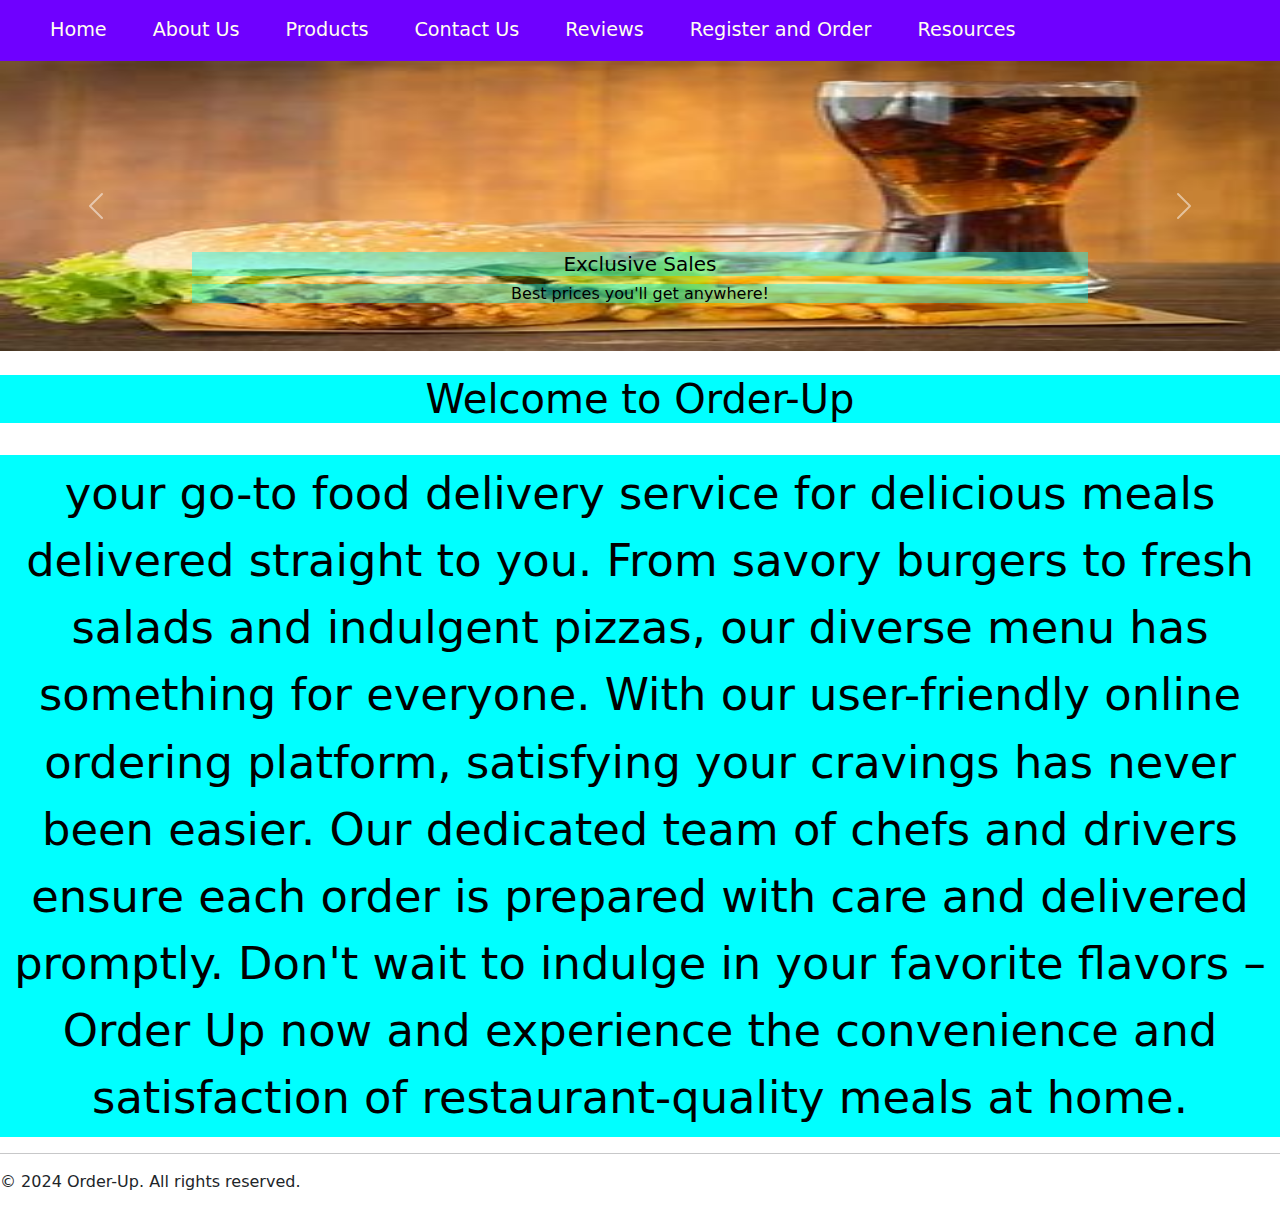
<file: prroj/index.html>
<!DOCTYPE html>
<html lang="en">
<head>
    <meta charset="UTF-8">
    <meta name="viewport" content="width=device-width, initial-scale=1.0">
    <title>Home Page</title>
    <link rel="stylesheet" href="styles.css">

    <link href="https://cdn.jsdelivr.net/npm/bootstrap@5.3.3/dist/css/bootstrap.min.css" rel="stylesheet" 
    integrity="sha384-QWTKZyjpPEjISv5WaRU9OFeRpok6YctnYmDr5pNlyT2bRjXh0JMhjY6hW+ALEwIH" crossorigin="anonymous">
</head>
<body>
    
    <nav class="navbar navbar-expand-lg">
        <div class="container-fluid">
          <button class="navbar-toggler" type="button" data-bs-toggle="collapse" data-bs-target="#navbarSupportedContent"
            aria-controls="navbarSupportedContent" aria-expanded="false" aria-label="Toggle navigation">
            <span class="navbar-toggler-icon"></span>
          </button>
          <div class="collapse navbar-collapse" id="navbarSupportedContent">
            <ul class="navbar-nav">
              <li class="nav-item">
                <a class="nav-link" href="index.html">Home</a>
              </li>
              <li class="nav-item">
                <a class="nav-link" href="about.html">About Us</a>
              </li>
              <li class="nav-item">
                <a class="nav-link" href="products.html">Products</a>
              </li>
              <li class="nav-item">
                <a class="nav-link" href="contact.html">Contact Us</a>
              </li>
              <li class="nav-item">
                <a class="nav-link" href="reviews.html">Reviews</a>
              </li>
              <li class="nav-item">
                <a class="nav-link" href="Reg.html">Register and Order</a>
              </li>
              <li class="nav-item">
                <a class="nav-link" href="resources.html">Resources</a>
              </li>
            </ul>
          </div>
        </div>
      </nav>
      <!--End of navigation bar-->
      <!--Carousel Slide-->
      <div id="carouselExample" class="carousel slide c">
        <div class="carousel-inner">
          <div class="carousel-item active c-item">
            <a href="products.html#sale"><img src="cbrgr2.jpeg" class=" w-100 c-img" style="height:290px;" alt="..."></a>
            <div class="carousel-caption d-md-block">
              <h5 class="carsouel-text">Exclusive Sales</h5>
              <h6 class="carsouel-text">Best prices you'll get anywhere!</h6>
            </div>
          </div>
          <div class="carousel-item c-item">
            <a href="products.html#featured"><img src="cpz.jpeg" class="d-block w-100 c-img" style="height:290px;" alt="..."></a>
            <div class="carousel-caption d-md-block">
              <h5 class="carsouel-text">Amzing food</h5>
              <h6 class="carsouel-text">Top quality fast food of several kinds</h6>
            </div>
          </div>
          <div class="carousel-item c-item">
            <a href="reviews.html#revs"><img src="cdel.jpeg" class="d-block w-100 c-img" style="height:290px;" alt="..."></a>
            <div class="carousel-caption d-md-block">
              <h5 class="carsouel-text">Top Rated Site</h5>
              <h6 class="carsouel-text">The best experience you'll get anywhere</h6>
            </div>
          </div>
        </div>
        <button class="carousel-control-prev" type="button" data-bs-target="#carouselExample" data-bs-slide="prev">
          <span class="carousel-control-prev-icon" aria-hidden="true"></span>
          <span class="visually-hidden">Previous</span>
        </button>
        <button class="carousel-control-next" type="button" data-bs-target="#carouselExample" data-bs-slide="next">
          <span class="carousel-control-next-icon" aria-hidden="true"></span>
          <span class="visually-hidden">Next</span>
        </button>
      </div> <br> 

    <section >
        <h1 class="fsttxt">Welcome to Order-Up</h1><br>
        <p  class="bgtxt">your go-to food delivery service for delicious meals delivered straight to you.
            From savory burgers to fresh salads and indulgent pizzas, our diverse menu has something for everyone.
            With our user-friendly online ordering platform, satisfying your cravings has never been easier.
            Our dedicated team of chefs and drivers ensure each order is prepared with care and delivered promptly.
            Don't wait to indulge in your favorite flavors – Order Up now and
            experience the convenience and satisfaction of restaurant-quality meals at home.</p>
    </section>

    <footer>
        <hr>
        <p>&copy; 2024 Order-Up. All rights reserved.</p>
    </footer>


    <script src="https://cdn.jsdelivr.net/npm/bootstrap@5.3.3/dist/js/bootstrap.bundle.min.js" 
    integrity="sha384-YvpcrYf0tY3lHB60NNkmXc5s9fDVZLESaAA55NDzOxhy9GkcIdslK1eN7N6jIeHz" crossorigin="anonymous"></script>
</body>
</html>
</file>
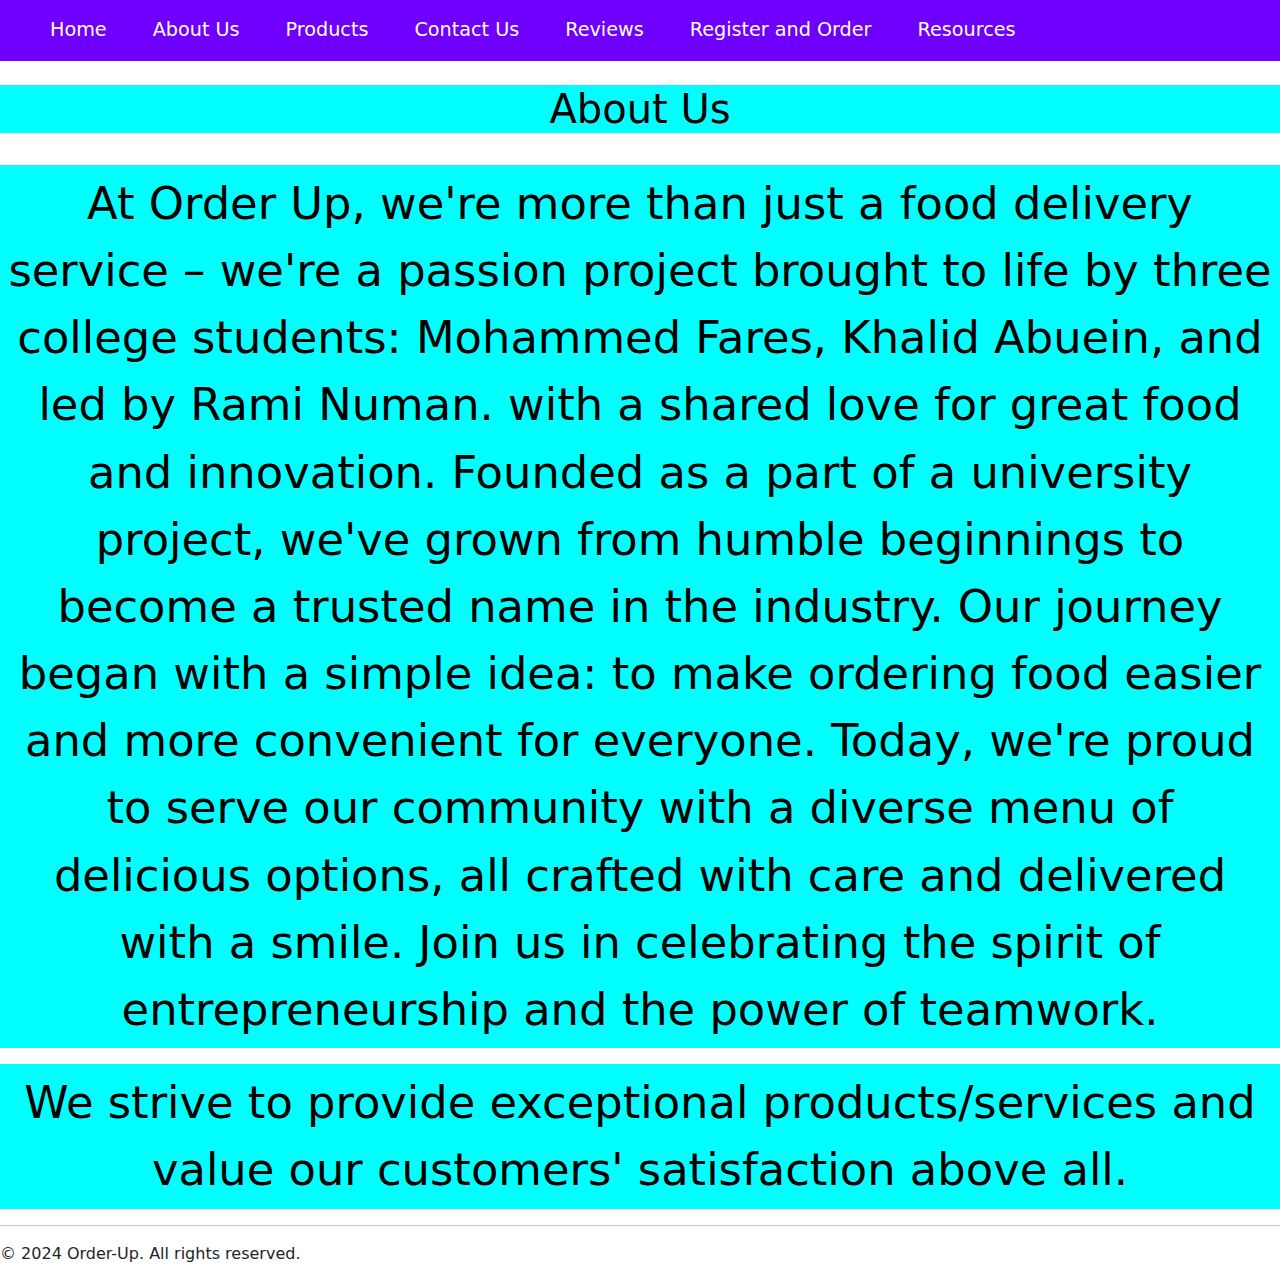
<file: prroj/about.html>
<!DOCTYPE html>
<html lang="en">
<head>
    <meta charset="UTF-8">
    <meta name="viewport" content="width=device-width, initial-scale=1.0">
    <title>About Us</title>
    <link rel="stylesheet" href="styles.css">
    <link href="https://cdn.jsdelivr.net/npm/bootstrap@5.3.3/dist/css/bootstrap.min.css" rel="stylesheet" 
    integrity="sha384-QWTKZyjpPEjISv5WaRU9OFeRpok6YctnYmDr5pNlyT2bRjXh0JMhjY6hW+ALEwIH" crossorigin="anonymous">
</head>
<body>
   
    <nav class="navbar navbar-expand-lg">
        <div class="container-fluid">
          <button class="navbar-toggler" type="button" data-bs-toggle="collapse" data-bs-target="#navbarSupportedContent"
            aria-controls="navbarSupportedContent" aria-expanded="false" aria-label="Toggle navigation">
            <span class="navbar-toggler-icon"></span>
          </button>
          <div class="collapse navbar-collapse" id="navbarSupportedContent">
            <ul class="navbar-nav">
              <li class="nav-item">
                <a class="nav-link" href="index.html">Home</a>
              </li>
              <li class="nav-item">
                <a class="nav-link" href="about.html">About Us</a>
              </li>
              <li class="nav-item">
                <a class="nav-link" href="products.html">Products</a>
              </li>
              <li class="nav-item">
                <a class="nav-link" href="contact.html">Contact Us</a>
              </li>
              <li class="nav-item">
                <a class="nav-link" href="reviews.html">Reviews</a>
              </li>
              <li class="nav-item">
                <a class="nav-link" href="Reg.html">Register and Order</a>
              </li>
              <li class="nav-item">
                <a class="nav-link" href="resources.html">Resources</a>
              </li>
            </ul>
          </div>
        </div>
      </nav>
      <!--End of navigation bar--> <br>

    <section>
        <h1 class="fsttxt" >About Us</h1><br>
        <p class="bgtxt">At Order Up, we're more than just a food delivery service – we're a passion project brought to life by three college students: Mohammed Fares, Khalid Abuein, and led by Rami Numan. with a shared love for great food and innovation.
            Founded as a part of a university project, we've grown from humble beginnings to become a trusted name in the industry.
            Our journey began with a simple idea: to make ordering food easier and more convenient for everyone.
            Today, we're proud to serve our community with a diverse menu of delicious options,
            all crafted with care and delivered with a smile. Join us in celebrating the spirit of entrepreneurship and the power of teamwork.</p>
        <p class="bgtxt">We strive to provide exceptional products/services and value our customers' satisfaction above all.</p>
    </section>

    <footer>
        <hr>
        <p>&copy; 2024 Order-Up. All rights reserved.</p>
    </footer>

    <script src="https://cdn.jsdelivr.net/npm/bootstrap@5.3.3/dist/js/bootstrap.bundle.min.js" 
    integrity="sha384-YvpcrYf0tY3lHB60NNkmXc5s9fDVZLESaAA55NDzOxhy9GkcIdslK1eN7N6jIeHz" crossorigin="anonymous"></script>   
</body>
</html>
</file>
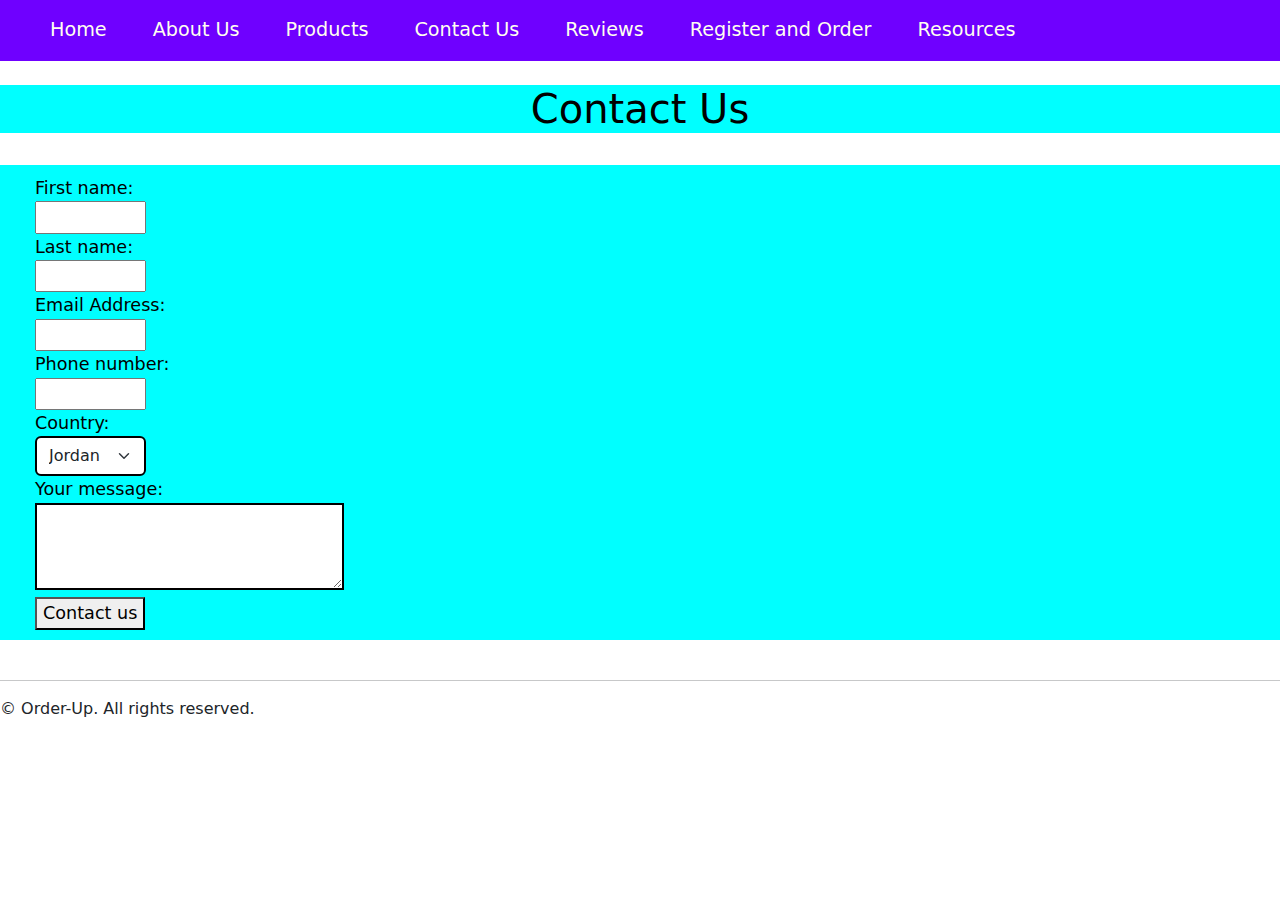
<file: prroj/contact.html>
<!DOCTYPE html>
<html lang="en">
<head>
    <meta charset="UTF-8">
    <meta name="viewport" content="width=device-width, initial-scale=1.0">
    <title>Contact Us</title>
    <link rel="stylesheet" href="styles.css">
    <link href="https://cdn.jsdelivr.net/npm/bootstrap@5.3.3/dist/css/bootstrap.min.css" rel="stylesheet" 
    integrity="sha384-QWTKZyjpPEjISv5WaRU9OFeRpok6YctnYmDr5pNlyT2bRjXh0JMhjY6hW+ALEwIH" crossorigin="anonymous">
</head>
<body>
    
    <nav class="navbar navbar-expand-lg">
        <div class="container-fluid">
          <button class="navbar-toggler" type="button" data-bs-toggle="collapse" data-bs-target="#navbarSupportedContent"
            aria-controls="navbarSupportedContent" aria-expanded="false" aria-label="Toggle navigation">
            <span class="navbar-toggler-icon"></span>
          </button>
          <div class="collapse navbar-collapse" id="navbarSupportedContent">
            <ul class="navbar-nav">
              <li class="nav-item">
                <a class="nav-link" href="index.html">Home</a>
              </li>
              <li class="nav-item">
                <a class="nav-link" href="about.html">About Us</a>
              </li>
              <li class="nav-item">
                <a class="nav-link" href="products.html">Products</a>
              </li>
              <li class="nav-item">
                <a class="nav-link" href="contact.html">Contact Us</a>
              </li>
              <li class="nav-item">
                <a class="nav-link" href="reviews.html">Reviews</a>
              </li>
              <li class="nav-item">
                <a class="nav-link" href="Reg.html">Register and Order</a>
              </li>
              <li class="nav-item">
                <a class="nav-link" href="resources.html">Resources</a>
              </li>
            </ul>
          </div>
        </div>
      </nav>
      <!--End of navigation bar--> <br>

    <h1 class="fsttxt">Contact Us</h1>
  <br>
  <form class="review">
    <div  calss="container" style="margin-left: 20px; padding: 10px ;">
        <div class="row">
            <div class="col">
                <label style="width: 30%;">First name:<br>
                    <input type="text" style="width:30%;">
                </label>
            </div>
        </div>
        <div>
            <div class="col">
                <label style="width:30%;">Last name:<br>
                    <input type="text" style="width:30%;">
                </label>
            </div>
        </div>
        <div class="row">
            <div class="col">
                <label style="width:30%;">
                    Email Address:<br>
                    <input type="email" style="width:30%;">
                </label> 
            </div>
        </div>
        <div class="row">
            <div class="col">
                <label style="width: 30%;">
                    Phone number:<br>
                    <input style="width: 30%;">
                </label>
            </div>
        </div>
        <div class="row">
            <div class="col">
                <label style="width: 30%;">
                    Country:
                    <br>
                    <select class="form-select" style="width:30%; border:2px solid black;">
                      <option selected>Jordan</option>
                      <option>Egypt</option>
                      <option>Palestine</option>
                      <option>Syria</option>
                      <option>Lebanon</option>
                      <option>United Arab Emirates</option>
                      <option>Iraq</option>                      
                      <option>Saudi Arabia</option>
                    </select>
                </label>  
            </div>
        </div>
        <div class="row">
            <div class="col">
                <label style="width: 50%;">
                    Your message:<br>
                    <textarea rows="3" style="width:50%; border:2px solid black;"></textarea>
                </label>
            </div>
        </div>
        <div class="row">
            <div class="col">
                <button>Contact us</button>
            </div>
        </div>
    </div>
  </form>
    <br>

    <footer>
        <hr>
        <p>&copy; Order-Up. All rights reserved.</p>
    </footer>

    <script src="https://cdn.jsdelivr.net/npm/bootstrap@5.3.3/dist/js/bootstrap.bundle.min.js" 
    integrity="sha384-YvpcrYf0tY3lHB60NNkmXc5s9fDVZLESaAA55NDzOxhy9GkcIdslK1eN7N6jIeHz" crossorigin="anonymous"></script>
</body>
</html>
</file>
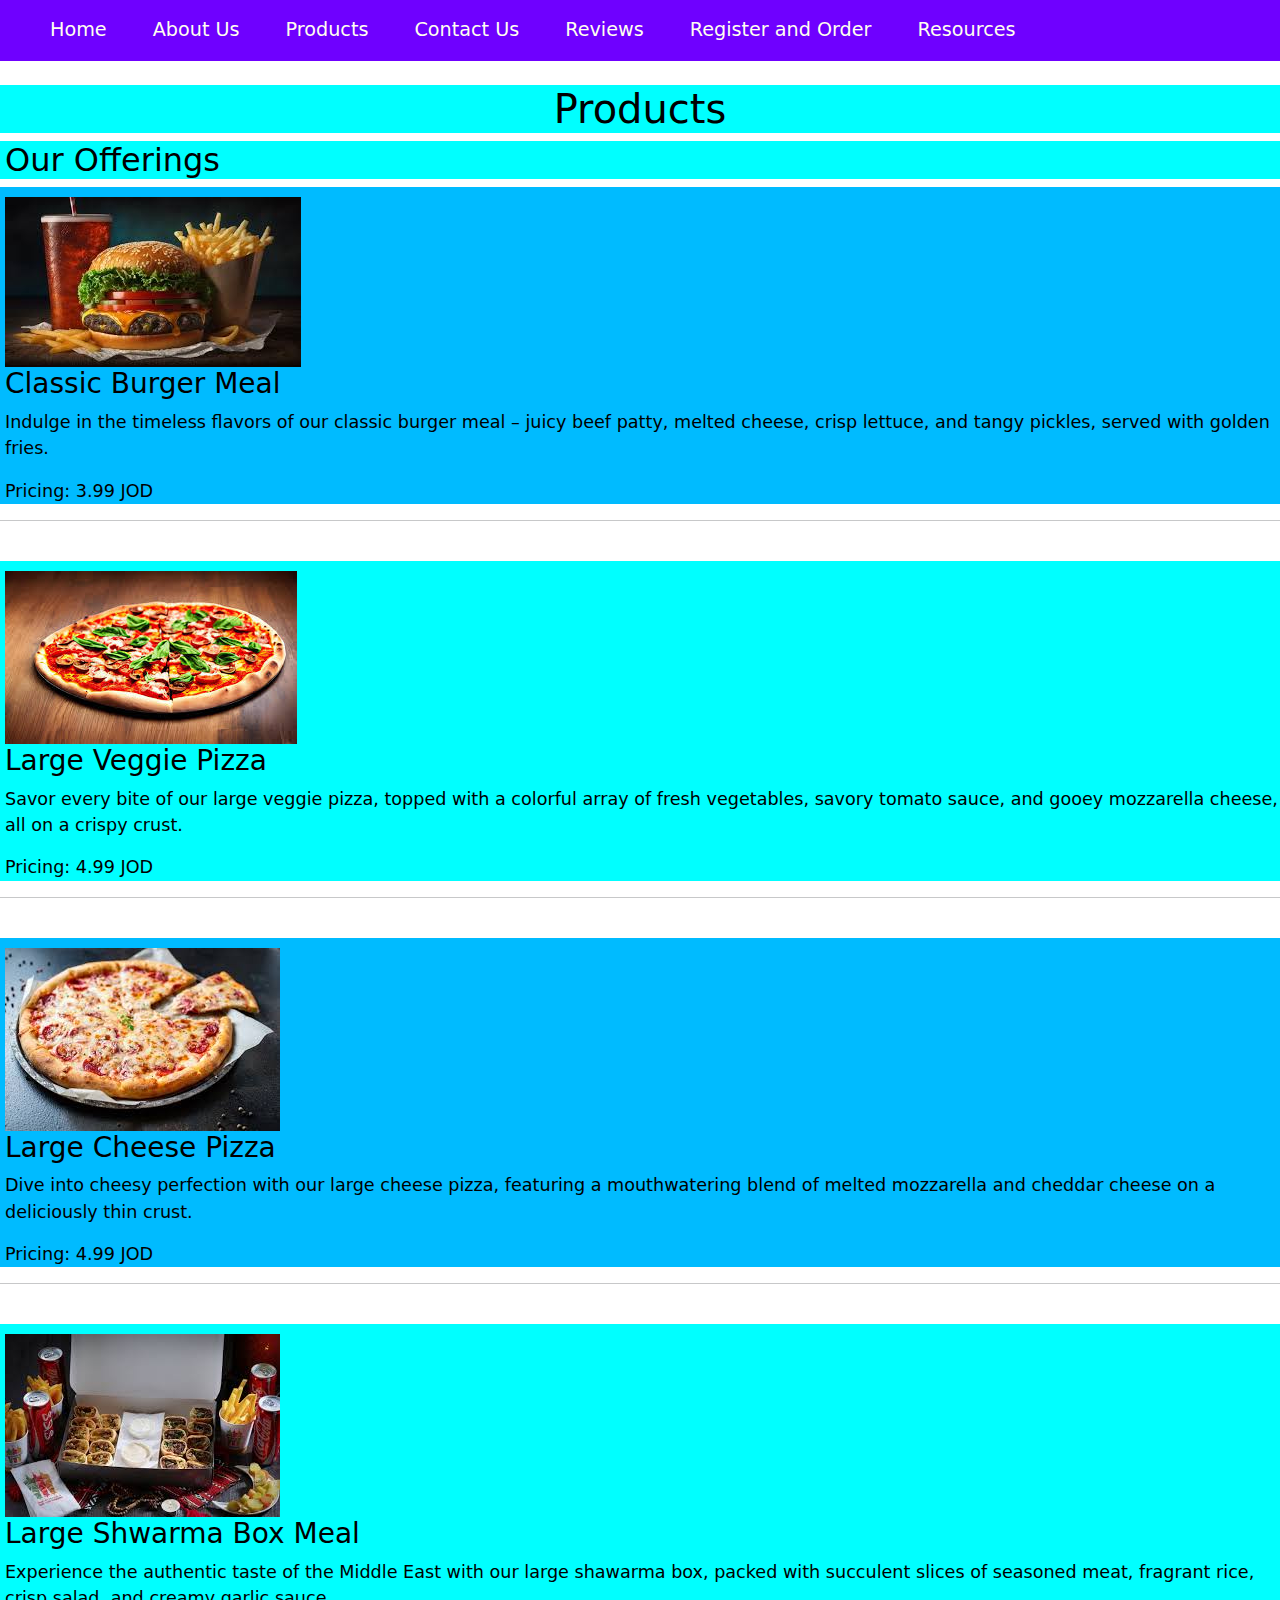
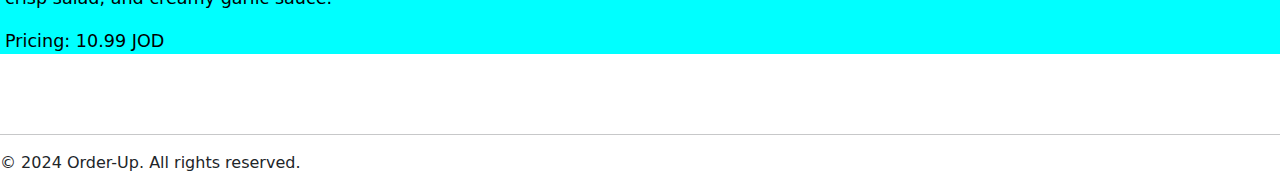
<file: prroj/products.html>
<!DOCTYPE html>
<html lang="en">
<head>
    <meta charset="UTF-8">
    <meta name="viewport" content="width=device-width, initial-scale=1.0">
    <title>Products/Services</title>
    <link rel="stylesheet" href="styles.css">
    <link href="https://cdn.jsdelivr.net/npm/bootstrap@5.3.3/dist/css/bootstrap.min.css" rel="stylesheet" 
    integrity="sha384-QWTKZyjpPEjISv5WaRU9OFeRpok6YctnYmDr5pNlyT2bRjXh0JMhjY6hW+ALEwIH" crossorigin="anonymous">
</head>
<body>
   
    <nav class="navbar navbar-expand-lg">
        <div class="container-fluid">
          <button class="navbar-toggler" type="button" data-bs-toggle="collapse" data-bs-target="#navbarSupportedContent"
            aria-controls="navbarSupportedContent" aria-expanded="false" aria-label="Toggle navigation">
            <span class="navbar-toggler-icon"></span>
          </button>
          <div class="collapse navbar-collapse" id="navbarSupportedContent">
            <ul class="navbar-nav">
              <li class="nav-item">
                <a class="nav-link" href="index.html">Home</a>
              </li>
              <li class="nav-item">
                <a class="nav-link" href="about.html">About Us</a>
              </li>
              <li class="nav-item">
                <a class="nav-link" href="products.html">Products</a>
              </li>
              <li class="nav-item">
                <a class="nav-link" href="contact.html">Contact Us</a>
              </li>
              <li class="nav-item">
                <a class="nav-link" href="reviews.html">Reviews</a>
              </li>
              <li class="nav-item">
                <a class="nav-link" href="Reg.html">Register and Order</a>
              </li>
              <li class="nav-item">
                <a class="nav-link" href="resources.html">Resources</a>
              </li>
            </ul>
          </div>
        </div>
      </nav>
      <!--End of navigation bar--> <br>

    <section >
        <h1 class="fsttxt">Products</h1>
        <h2 class="sndtxt">Our Offerings</h2>

        <div class="prod" style="background-color: #00BBFF;">
            <img src="brgr.jpg">
            <h3>Classic Burger Meal</h3>
            <p>Indulge in the timeless flavors of our classic burger meal – juicy beef patty,
                melted cheese, crisp lettuce, and tangy pickles, served with golden fries.</p>
            <p>Pricing: 3.99 JOD</p>
        </div>
        <hr><br>

        <div class="prod">
            <img src="pz.jpg">
            <h3>Large Veggie Pizza</h3>
            <p>Savor every bite of our large veggie pizza, topped with a colorful array of fresh vegetables,
                savory tomato sauce, and gooey mozzarella cheese, all on a crispy crust.</p>
            <p>Pricing: 4.99 JOD</p>
        </div>
        <hr><br>

        <div class="prod" style="background-color: #00BBFF;">
            <img src="pz2.jpg">
            <h3>Large Cheese Pizza</h3>
            <p>Dive into cheesy perfection with our large cheese pizza,
                featuring a mouthwatering blend of melted mozzarella and cheddar cheese on a deliciously thin crust.</p>
            <p>Pricing: 4.99 JOD</p>
        </div>
        <hr><br>

        <div class="prod" >
            <img src="sh.jpg">
            <h3>Large Shwarma Box Meal</h3>
            <p>Experience the authentic taste of the Middle East with our large shawarma box,
                packed with succulent slices of seasoned meat, fragrant rice, crisp salad, and creamy garlic sauce.</p>
            <p>Pricing: 10.99 JOD</p>
        </div>
        <br><br>

        <section>
            
        </section>

    </section>

    <footer>
        <hr>
        <p>&copy; 2024 Order-Up. All rights reserved.</p>
    </footer>

    <script src="https://cdn.jsdelivr.net/npm/bootstrap@5.3.3/dist/js/bootstrap.bundle.min.js" 
    integrity="sha384-YvpcrYf0tY3lHB60NNkmXc5s9fDVZLESaAA55NDzOxhy9GkcIdslK1eN7N6jIeHz" crossorigin="anonymous"></script>
    
</body>
</html>
</file>
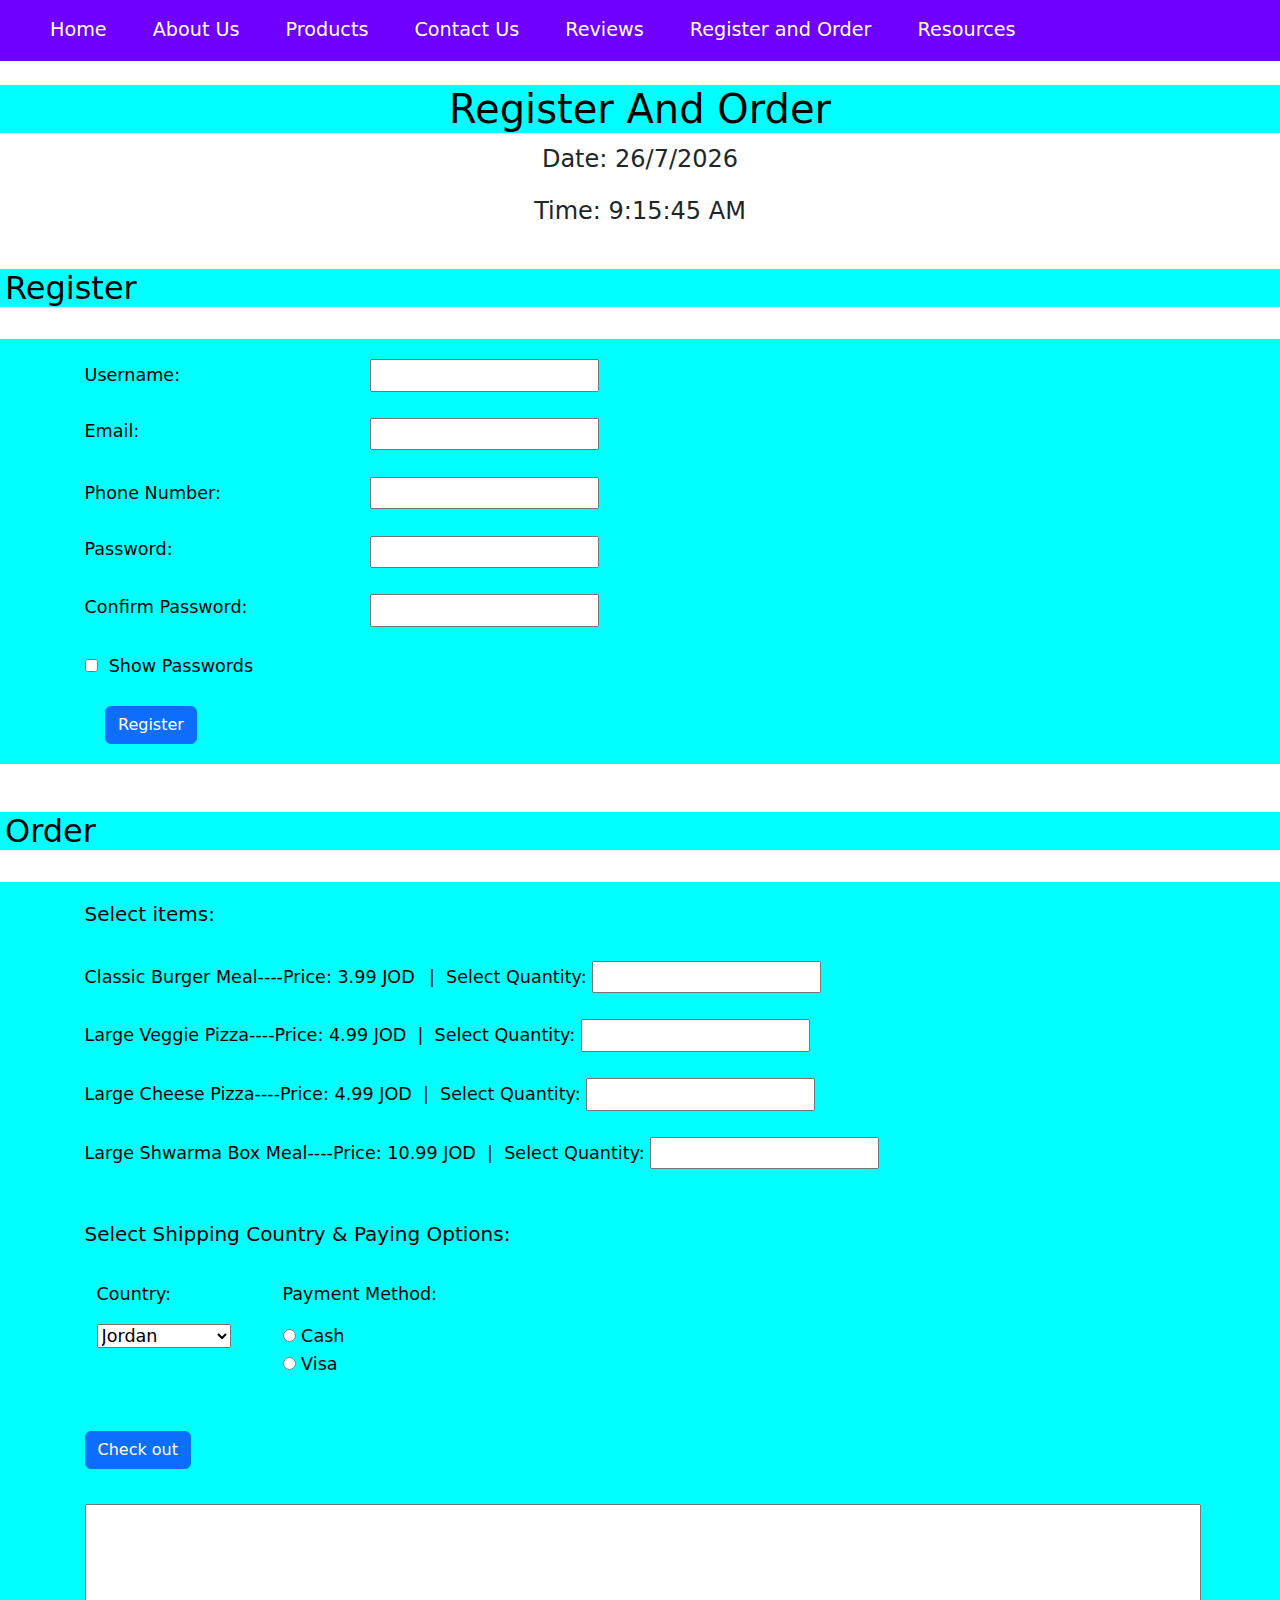
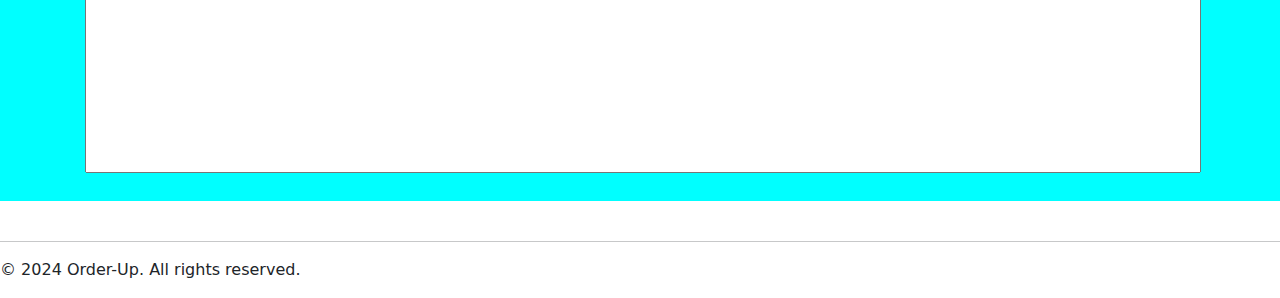
<file: prroj/Reg.html>
<!DOCTYPE html>
<html lang="en">
<head>
    <meta charset="UTF-8">
    <meta name="viewport" content="width=device-width, initial-scale=1.0">
    <title>Register And Order</title>
    <link rel="stylesheet" href="styles.css">
    <link href="https://cdn.jsdelivr.net/npm/bootstrap@5.3.3/dist/css/bootstrap.min.css" rel="stylesheet" 
    integrity="sha384-QWTKZyjpPEjISv5WaRU9OFeRpok6YctnYmDr5pNlyT2bRjXh0JMhjY6hW+ALEwIH" crossorigin="anonymous">
</head>
<body>
   
    <nav class="navbar navbar-expand-lg">
        <div class="container-fluid">
          <button class="navbar-toggler" type="button" data-bs-toggle="collapse" data-bs-target="#navbarSupportedContent"
            aria-controls="navbarSupportedContent" aria-expanded="false" aria-label="Toggle navigation">
            <span class="navbar-toggler-icon"></span>
          </button>
          <div class="collapse navbar-collapse" id="navbarSupportedContent">
            <ul class="navbar-nav">
              <li class="nav-item">
                <a class="nav-link" href="index.html">Home</a>
              </li>
              <li class="nav-item">
                <a class="nav-link" href="about.html">About Us</a>
              </li>
              <li class="nav-item">
                <a class="nav-link" href="products.html">Products</a>
              </li>
              <li class="nav-item">
                <a class="nav-link" href="contact.html">Contact Us</a>
              </li>
              <li class="nav-item">
                <a class="nav-link" href="reviews.html">Reviews</a>
              </li>
              <li class="nav-item">
                <a class="nav-link" href="Reg.html">Register and Order</a>
              </li>
              <li class="nav-item">
                <a class="nav-link" href="resources.html">Resources</a>
              </li>
            </ul>
          </div>
        </div>
      </nav>
      <!--End of navigation bar--> <br>

    <section>
        <h2 class="fsttxt">Register And Order</h2>
    <p style="text-align: center; font-size: 150%;" id="Date"></p>
    <p style="text-align: center; font-size: 150%;" id="Time"></p>
    <br>
    <h2 class="sndtxt">Register</h2>
  <div class="container">
    <div class="row">
    </div>
  </div>
  <br>
  <form class="review" style="padding-top: 20px; padding-bottom: 20px;" id="myForm">
    <!--First form -->
    <div class="container">
      <div class="row">
        <div class="col-12 col-lg-3" style="margin-top: 3px;">
          <label>Username: </label>
        </div>
        <div class="col-12 col-lg-9">
          <input type="text" name="name" id="name"><span id="nameMsg" class="guide"></span>
        </div>
      </div>
      <br>
      <div class="row">
        <div class="col-12 col-lg-3">
          <label>Email: </label>
        </div>
        <div class="col-12 col-lg-9">
          <input type="email" name="email" id="email"> <span id="emailMsg" class="guide"></span>
        </div>
      </div>
      <br>
      <div class="row">
        <div class="col-12 col-lg-3" style="margin-top: 3px;">
          <label>Phone Number: </label>
        </div>
        <div class="col-12 col-lg-9">
          <input type="text" name="phone" id="phone"><span id="phoneMsg" class="guide"></span>
        </div>
      </div>
      <br>
      <div class="row">
        <div class="col-12 col-lg-3">
          <label>Password: </label>
        </div>
        <div class="col-12 col-lg-9">
          <input type="password" id="pas"> <span id="pasMsg" class="guide"></span>
        </div>
      </div>
      <br>
      <div class="row">
        <div class="col-12 col-lg-3">
          <label>Confirm Password: </label>
        </div>
        <div class="col-12 col-lg-9">
          <input type="password" id="con"> <span id="conMsg" class="guide"></span>
        </div>
      </div>
      <br>
      <div class="row">
        <div class="col">
            <input type="checkbox" onclick="togglePassword()"><label>&nbsp; Show Passwords</label> 
        </div>
      </div>
      
    </div>
    <br>
    <input type="button" class="btn btn-primary" style="margin-left: 100px;" value="Register" onclick="valacc()"> <span
      id="accMsg" class="guide"></span>
    </form>  
    <br> <br>

      <h2 class="sndtxt">Order</h2>
      <br>
    <!--Second form-->
    <form class="review" style="padding-top: 20px; padding-bottom: 20px;"  id="myForm">
    <div class="container">
      
      <h5>Select items:</h5>
      <br>
        <label>Classic Burger Meal----Price: 3.99 JOD</label> <span id="s1" class="guide"></span>
        <label for="d1">&nbsp;|&nbsp;&nbsp;Select Quantity: </label> <input type="number" id="da"><span class="guide" id="sq1"></span> 
        <br><br>
      

        <label>Large Veggie Pizza----Price: 4.99 JOD</label> <span id="s2" ></span>
        <label for="d3">&nbsp;|&nbsp;&nbsp;Select Quantity: </label> <input type="number" id="db"><span class="guide" id="sq2"></span> 
        <br><br> 

        <label>Large Cheese Pizza----Price: 4.99 JOD</label><span id="s3"></span>
        <label for="d3">&nbsp;|&nbsp;&nbsp;Select Quantity: </label> <input type="number" id="dc"><span class="guide" id="sq3"></span> 
        <br><br> 

        <label>Large Shwarma Box Meal----Price: 10.99 JOD </label><span id="s4"></span>
        <label for="d4">&nbsp;|&nbsp;&nbsp;Select Quantity: </label> <input type="number" id="de"><span class="guide" id="sq4"></span> 
        <br><br> 

      <br>
      <h5>Select Shipping Country & Paying Options: </h5><br>
      <div class="container">
        <div class="row">
          <div class="col-12 col-lg-2">
            <p>Country: &nbsp;</p> <select id="selectBox">
              <option value="Jordan">Jordan</option>
              <option value="Syria">Syria</option>
              <option value="Palestine">Palestine</option>
              <option value="Lebanon">Lebanon</option>
              <option value="Iraq">Iraq</option>
              <option value="Egypt">Egypt</option>
              <option value="Kingdom of Saudi Arabia">Saudi Arabia</option>
            </select>
          </div>
          <div class="col-12 col-lg-10">
            <p>Payment Method: </p>
            <label><input type="radio" name="payment" value="Cash"> Cash</label> 
            <br>
            <label><input type="radio" name="payment" value="Visa"> Visa </label>
            <span id="shipMsg" class="guide"></span>
          </div>
        </div>
      </div> <br><br><input type="button" class="btn btn-primary" value="Check out" onclick="print()">
      <span id="validationMsg"></span> <br> <br>
      <h4 id="discount"></h4> <textarea rows="10" style="resize: none; width: 100%;" readonly id="output"></textarea>
    </div> 
  </form>
  <br>
    </section>

    <footer>
        <hr>
        <p>&copy; 2024 Order-Up. All rights reserved.</p>
    </footer>

    <script src="https://cdn.jsdelivr.net/npm/bootstrap@5.3.3/dist/js/bootstrap.bundle.min.js" 
    integrity="sha384-YvpcrYf0tY3lHB60NNkmXc5s9fDVZLESaAA55NDzOxhy9GkcIdslK1eN7N6jIeHz" crossorigin="anonymous"></script>
    <script src="form.js"></script>   
</body>
</html>
</file>
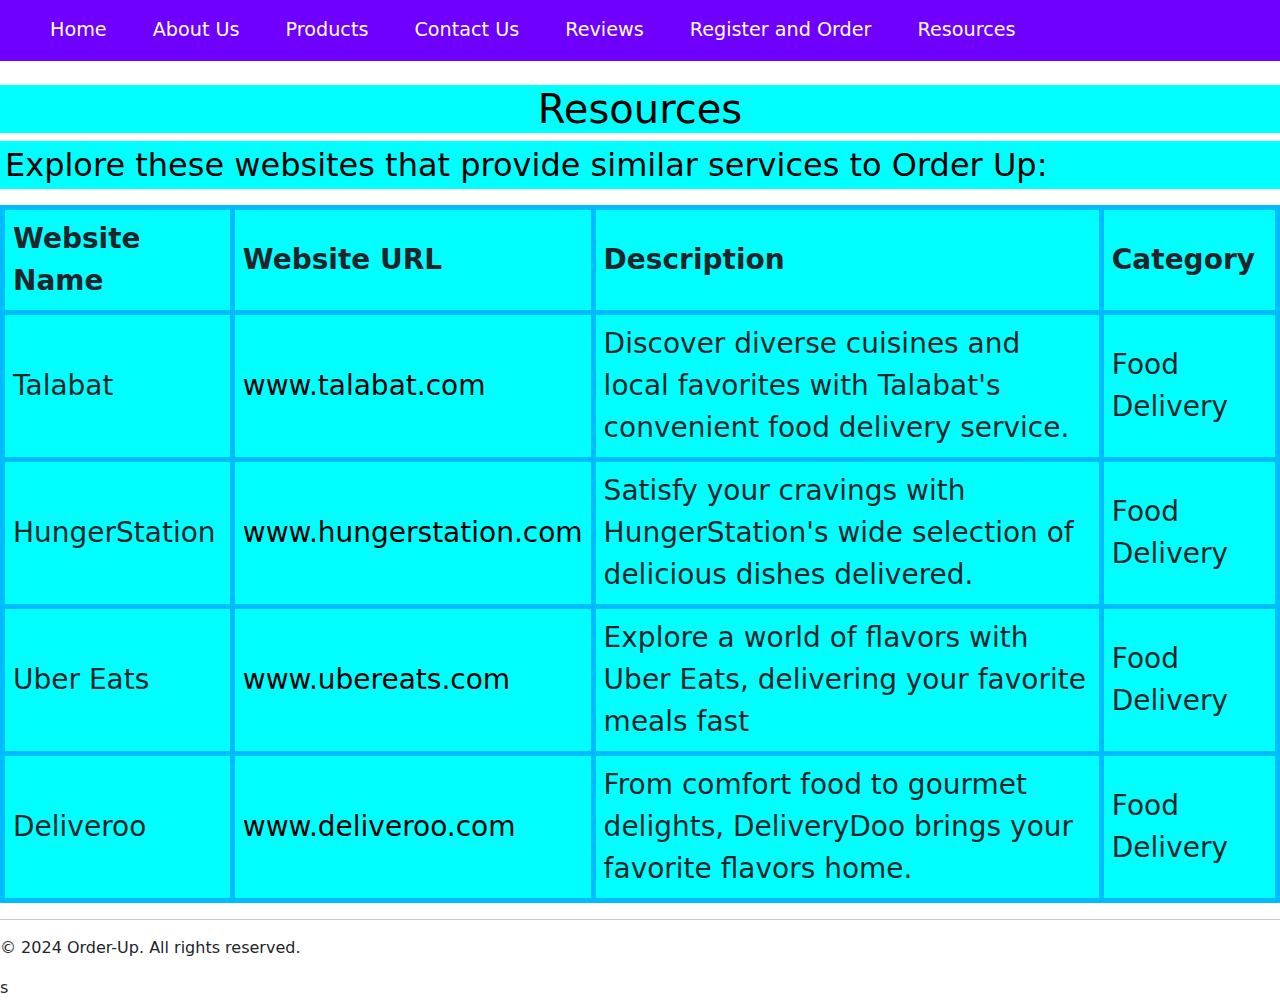
<file: prroj/resources.html>
<!DOCTYPE html>
<html lang="en">
<head>
    <meta charset="UTF-8">
    <meta name="viewport" content="width=device-width, initial-scale=1.0">
    <title>Resources</title>
    <link rel="stylesheet" href="styles.css">


    <style>
                
        .t{
            border-collapse: collapse;
            border: 5px solid  #00FFFF; 
            font-size: 175%;
        }

        .t th,.t td {
            border: 5px solid  #00BBFF; 
            padding: 8px; 
            background-color: #00FFFF;
        }

        .tl{
            text-decoration: none;
            color: black; 
        }

        .tl:hover{
            color: #ff9100; 
        }

    </style>

<link href="https://cdn.jsdelivr.net/npm/bootstrap@5.3.3/dist/css/bootstrap.min.css" rel="stylesheet" 
integrity="sha384-QWTKZyjpPEjISv5WaRU9OFeRpok6YctnYmDr5pNlyT2bRjXh0JMhjY6hW+ALEwIH" crossorigin="anonymous">
</head>
<body>
    
    <nav class="navbar navbar-expand-lg">
        <div class="container-fluid">
          <button class="navbar-toggler" type="button" data-bs-toggle="collapse" data-bs-target="#navbarSupportedContent"
            aria-controls="navbarSupportedContent" aria-expanded="false" aria-label="Toggle navigation">
            <span class="navbar-toggler-icon"></span>
          </button>
          <div class="collapse navbar-collapse" id="navbarSupportedContent">
            <ul class="navbar-nav">
              <li class="nav-item">
                <a class="nav-link" href="index.html">Home</a>
              </li>
              <li class="nav-item">
                <a class="nav-link" href="about.html">About Us</a>
              </li>
              <li class="nav-item">
                <a class="nav-link" href="products.html">Products</a>
              </li>
              <li class="nav-item">
                <a class="nav-link" href="contact.html">Contact Us</a>
              </li>
              <li class="nav-item">
                <a class="nav-link" href="reviews.html">Reviews</a>
              </li>
              <li class="nav-item">
                <a class="nav-link" href="Reg.html">Register and Order</a>
              </li>
              <li class="nav-item">
                <a class="nav-link" href="resources.html">Resources</a>
              </li>
            </ul>
          </div>
        </div>
      </nav>
      <!--End of navigation bar--> <br>

    
    <section>
        <h1 class="fsttxt">Resources</h1>
        <p class="sndtxt">Explore these websites that provide similar services to Order Up:</p>
        
        
        <table class="t">
            <tr>
                <th>Website Name</th>
                <th>Website URL</th>
                <th>Description</th>
                <th>Category</th>
            </tr>
            <tr>
                <td>Talabat</td>
                <td><a class="tl" href="https://www.talabat.com/jordan">www.talabat.com</a></td>
                <td>Discover diverse cuisines and local favorites with Talabat's convenient food delivery service.</td>
                <td>Food Delivery</td>
            </tr>
            
            <tr>
                <td>HungerStation</td>
                <td><a class="tl" href="https://hungerstation.com/sa-ar">www.hungerstation.com</a></td>
                <td>Satisfy your cravings with HungerStation's wide selection of delicious dishes delivered.</td>
                <td>Food Delivery</td>
            </tr>
            
            <tr>
                <td>Uber Eats</td>
                <td><a class="tl" href="https://www.ubereats.com/">www.ubereats.com</a></td>
                <td>Explore a world of flavors with Uber Eats, delivering your favorite meals fast</td>
                <td>Food Delivery</td>
            </tr>
            
            <tr>
                <td>Deliveroo</td>
                <td><a class="tl" href="https://www.deliveroo.com">www.deliveroo.com</a></td>
                <td>From comfort food to gourmet delights, DeliveryDoo brings your favorite flavors home.</td>
                <td>Food Delivery</td>
            </tr>

            
        </table>
    </section>


    <footer>
        <hr>
        <p>&copy; 2024 Order-Up. All rights reserved.</p>
    </footer>

    <script src="https://cdn.jsdelivr.net/npm/bootstrap@5.3.3/dist/js/bootstrap.bundle.min.js" 
    integrity="sha384-YvpcrYf0tY3lHB60NNkmXc5s9fDVZLESaAA55NDzOxhy9GkcIdslK1eN7N6jIeHz" crossorigin="anonymous"></script>s
</body>
</html>
</file>
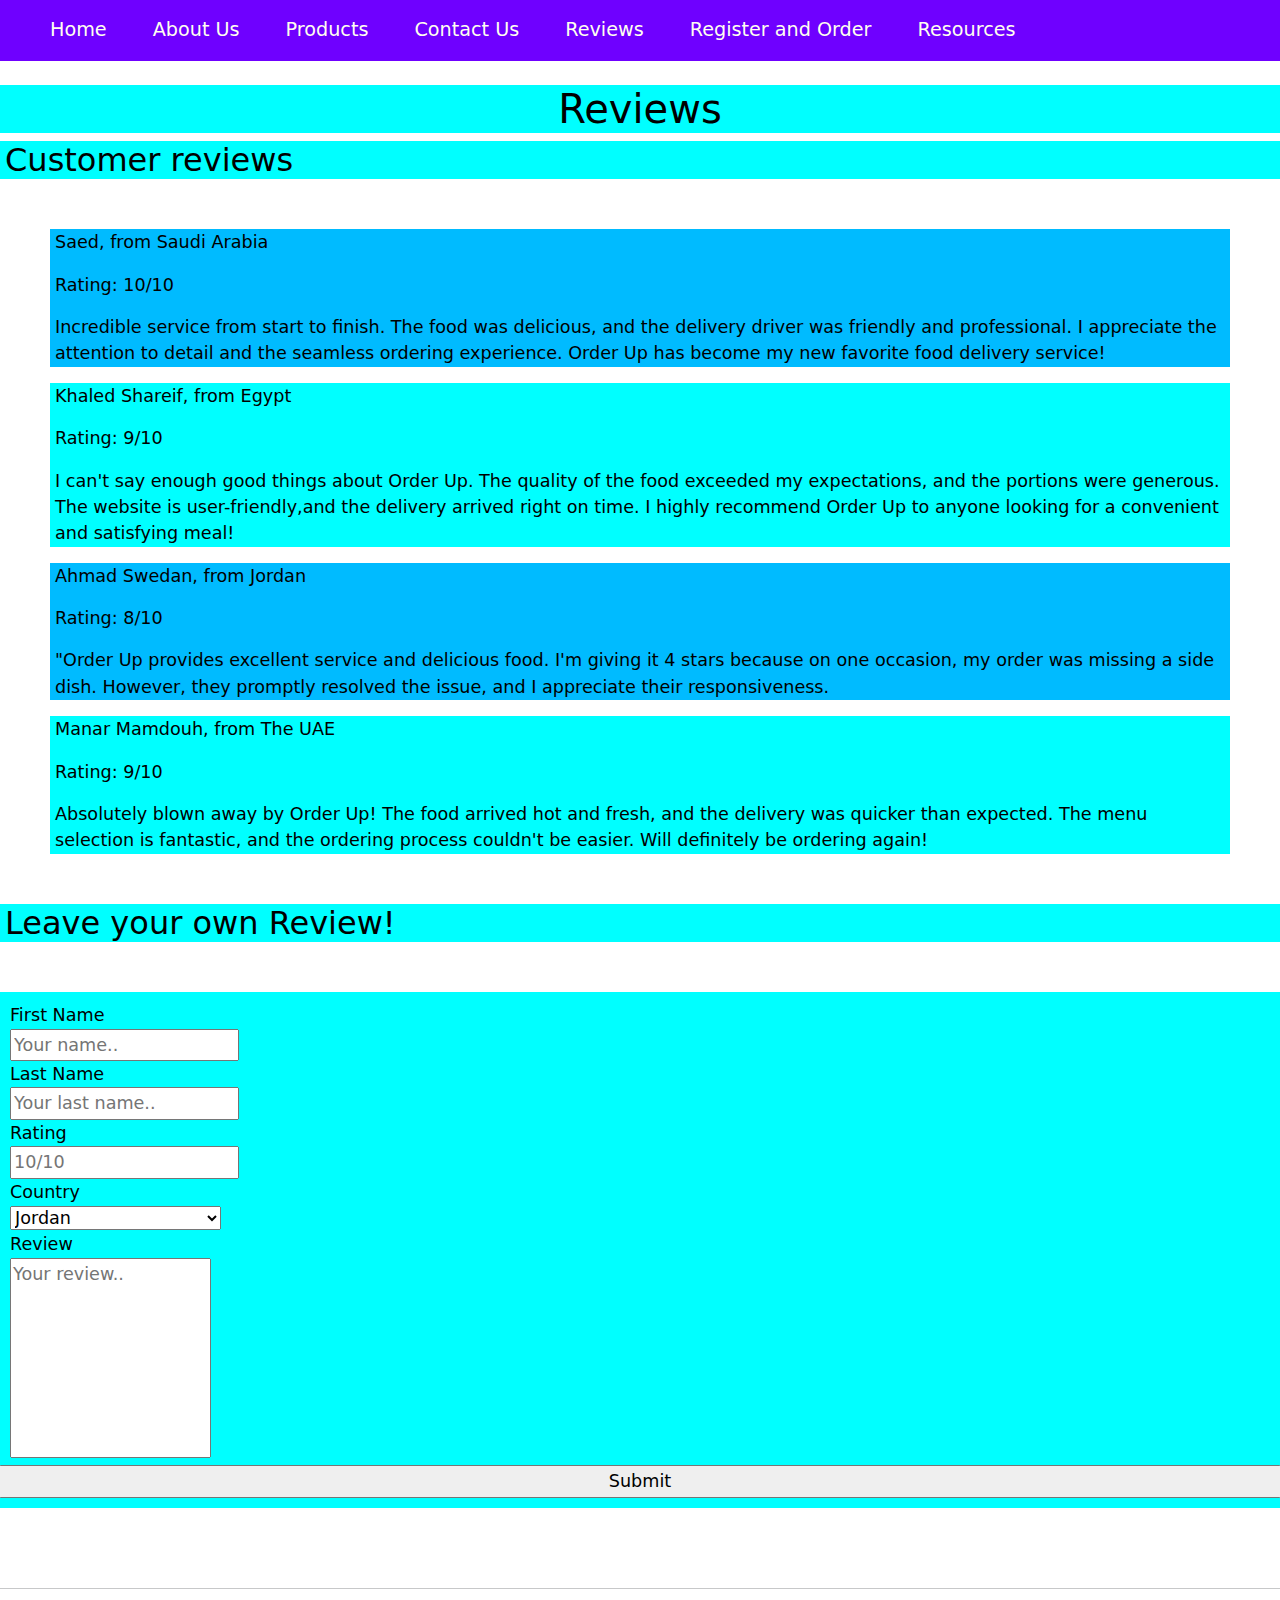
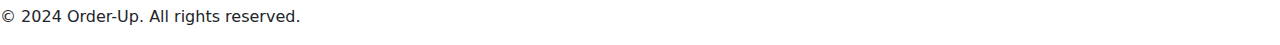
<file: prroj/reviews.html>
<!DOCTYPE html>
<html lang="en">
<head>
    <meta charset="UTF-8">
    <meta name="viewport" content="width=device-width, initial-scale=1.0">
    <title>Reviews</title>
    <link rel="stylesheet" href="styles.css">
    <link href="https://cdn.jsdelivr.net/npm/bootstrap@5.3.3/dist/css/bootstrap.min.css" rel="stylesheet" 
    integrity="sha384-QWTKZyjpPEjISv5WaRU9OFeRpok6YctnYmDr5pNlyT2bRjXh0JMhjY6hW+ALEwIH" crossorigin="anonymous">
</head>
<body>
    
  <nav class="navbar navbar-expand-lg">
    <div class="container-fluid">
      <button class="navbar-toggler" type="button" data-bs-toggle="collapse" data-bs-target="#navbarSupportedContent"
        aria-controls="navbarSupportedContent" aria-expanded="false" aria-label="Toggle navigation">
        <span class="navbar-toggler-icon"></span>
      </button>
      <div class="collapse navbar-collapse" id="navbarSupportedContent">
        <ul class="navbar-nav">
          <li class="nav-item">
            <a class="nav-link" href="index.html">Home</a>
          </li>
          <li class="nav-item">
            <a class="nav-link" href="about.html">About Us</a>
          </li>
          <li class="nav-item">
            <a class="nav-link" href="products.html">Products</a>
          </li>
          <li class="nav-item">
            <a class="nav-link" href="contact.html">Contact Us</a>
          </li>
          <li class="nav-item">
            <a class="nav-link" href="reviews.html">Reviews</a>
          </li>
          <li class="nav-item">
            <a class="nav-link" href="Reg.html">Register and Order</a>
          </li>
          <li class="nav-item">
            <a class="nav-link" href="resources.html">Resources</a>
          </li>
        </ul>
      </div>
    </div>
  </nav>
  <!--End of navigation bar--> <br>

    <h1 class="fsttxt">Reviews</h1>
    <h1 class="sndtxt">Customer reviews</h1>
  <div style="margin: 50px;">

    <div class="review" style="background-color: #00BBFF;">
      
      <p>Saed, from Saudi Arabia</p>
      <p>Rating: 10/10</p>
      <p>Incredible service from start to finish. The food was delicious, and the delivery driver was friendly and professional.
        I appreciate the attention to detail and the seamless ordering experience.
        Order Up has become my new favorite food delivery service!</p>
    </div>

    <div class="review">
     
      <p>Khaled Shareif, from Egypt</p>
      <p>Rating: 9/10</p>
      <p>I can't say enough good things about Order Up. The quality of the food exceeded my expectations, and the portions were generous.
        The website is user-friendly,and the delivery arrived right on time.
        I highly recommend Order Up to anyone looking for a convenient and satisfying meal!</p>
    </div>

    <div class="review" style="background-color: #00BBFF;">
      
      <p>Ahmad Swedan, from Jordan</p>
      <p>Rating: 8/10</p>
      <p>"Order Up provides excellent service and delicious food. I'm giving it 4 stars because on one occasion,
        my order was missing a side dish. However, they promptly resolved the issue, and I appreciate their responsiveness.</p>
    </div>

    <div class="review">
      
      <p>Manar Mamdouh, from The UAE</p>
      <p>Rating: 9/10</p>
      <p>Absolutely blown away by Order Up! The food arrived hot and fresh, and the delivery was quicker than expected.
        The menu selection is fantastic, and the ordering process couldn't be easier. Will definitely be ordering again!</p>
    </div>
  </div>


  <h1 class="sndtxt" style="margin-bottom:50px;">Leave your own Review!</h1>
  <div style="margin-bottom: 40px;">

    <form class="review" style="padding: 10px;">
      <div class="row">
        <div>
          <label for="fname">First Name</label>
        </div>
        <div>
          <input type="text" id="fname" name="firstname" placeholder="Your name..">
        </div>
      </div>
      <div class="row">
        <div >
          <label for="lname">Last Name</label>
        </div>
        <div>
          <input type="text" id="lname" name="lastname" placeholder="Your last name..">
        </div>
      </div>
      <div class="row">
        <div class="col">
            <label >
                Rating<br>
                <input type="number" placeholder="10/10">
            </label>
        </div>
    </div>
      <div class="row">
        <div >
          <label for="country">Country</label>
        </div>
        <div >
          <select id="country" name="country">
            <option selected value="jordan">Jordan</option>
            <option value="palestine">Palestine</option>
            <option value="ksa">Saudi Arabia</option>
            <option value="uae">United Arab Emirates</option>
            <option value="syria">Syria</option>
            <option value="lebanon">Lebanon</option>
            <option value="egy">Egypt</option>
            <option value="iraq">Iraq</option>
          </select>
        </div>
      </div>
      <div>
        <div >
          <label for="subject">Review</label>
        </div>
        <div >
          <textarea id="subject" name="subject" placeholder="Your review.."
            style="height:200px; resize: none;"></textarea>
        </div>
      </div>
      <div class="row">
        <input type="submit" value="Submit">
      </div>
    </form>
  </div>
    <br>

    <footer>
        <hr>
        <p>&copy; 2024 Order-Up. All rights reserved.</p>
    </footer>

    <script src="https://cdn.jsdelivr.net/npm/bootstrap@5.3.3/dist/js/bootstrap.bundle.min.js" 
    integrity="sha384-YvpcrYf0tY3lHB60NNkmXc5s9fDVZLESaAA55NDzOxhy9GkcIdslK1eN7N6jIeHz" crossorigin="anonymous"></script>
</body>
</html>
</file>
<file: prroj/styles.css>
.navbar {
    text-align: right;
    align-items: right; 
    background-color: #6F00FF;
    margin-top: 0px;
    padding-bottom: 10px ;
    padding-top: 10px;
    padding-right: 10px ;
}

.fsttxt {
    background-color: #00FFFF;
    color: black;
    text-align: center;
    font-size: 250%;
}

.sndtxt{
    align-items: start;
    background-color: #00FFFF; 
    color: black;
    font-size: 200%;
    padding-left: 5px;
}

.bgtxt {
    background-color: #00FFFF;
    color: black;
    text-align: center;
    font-size: 280%;
    padding: 5px;
}

.prod{
    background-color: #00FFFF;
    color: black;
    padding-left: 5px;
    font-size: 110%;
    padding-top: 10px;
}

.review {
    background-color: #00FFFF;
    color: black;
    padding-left: 5px;
    font-size: 110%; 
}

.guide {
    color: red;
    font-size: 110%;
    margin-left: 3px;
}

.carsouel-text{
    color:black;
    background-color: #00ffff64;


}

.navbar ul li {
    display: inline;
    margin-left: 30px; 
    font-size: 120%;
    
}

.navbar ul li a {
    text-decoration: none;
    color: ivory; 
}

.navbar ul li a:hover {
    color: #fffb00; 
}
</file>
